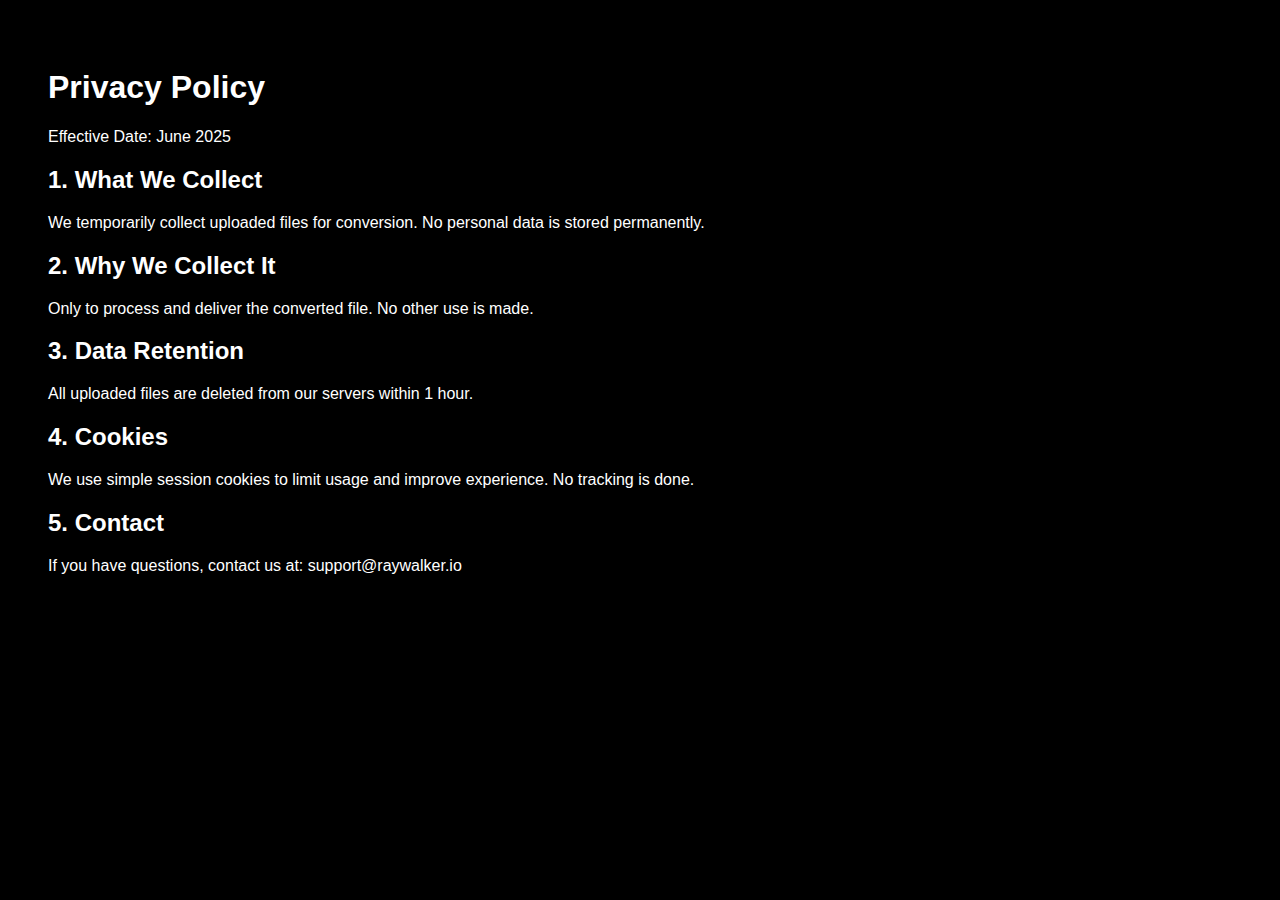
<file: static/privacy.html>
<!DOCTYPE html>
<html lang="en">
<head>
  <meta charset="UTF-8" />
  <title>Privacy Policy</title>
</head>
<body style="background-color: black; color: white; font-family: sans-serif; padding: 40px;">
  <h1>Privacy Policy</h1>
  <p>Effective Date: June 2025</p>
  <h2>1. What We Collect</h2>
  <p>We temporarily collect uploaded files for conversion. No personal data is stored permanently.</p>
  <h2>2. Why We Collect It</h2>
  <p>Only to process and deliver the converted file. No other use is made.</p>
  <h2>3. Data Retention</h2>
  <p>All uploaded files are deleted from our servers within 1 hour.</p>
  <h2>4. Cookies</h2>
  <p>We use simple session cookies to limit usage and improve experience. No tracking is done.</p>
  <h2>5. Contact</h2>
  <p>If you have questions, contact us at: support@raywalker.io</p>
</body>
</html>
</file>
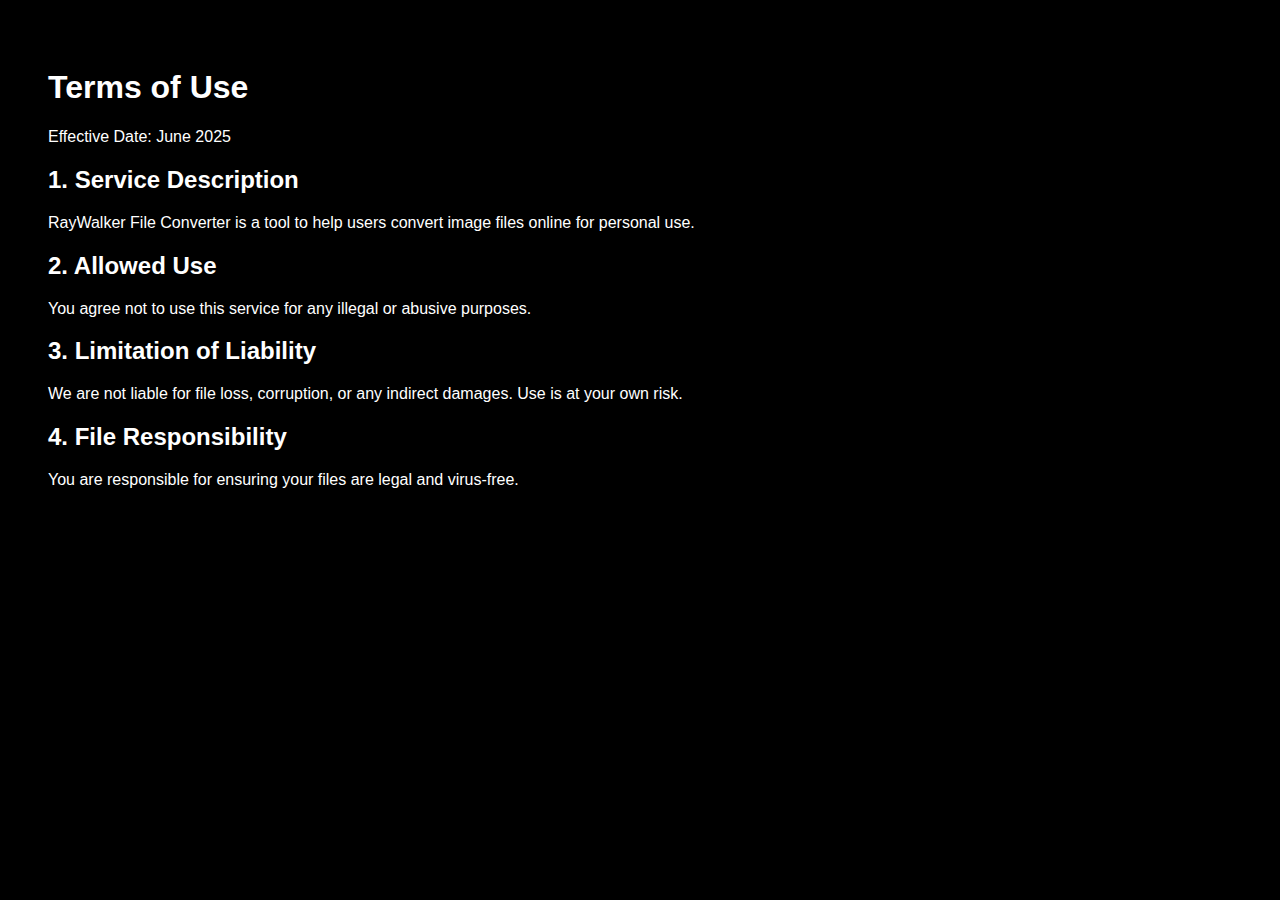
<file: static/terms.html>
<!DOCTYPE html>
<html lang="en">
<head>
  <meta charset="UTF-8" />
  <title>Terms of Use</title>
</head>
<body style="background-color: black; color: white; font-family: sans-serif; padding: 40px;">
  <h1>Terms of Use</h1>
  <p>Effective Date: June 2025</p>
  <h2>1. Service Description</h2>
  <p>RayWalker File Converter is a tool to help users convert image files online for personal use.</p>
  <h2>2. Allowed Use</h2>
  <p>You agree not to use this service for any illegal or abusive purposes.</p>
  <h2>3. Limitation of Liability</h2>
  <p>We are not liable for file loss, corruption, or any indirect damages. Use is at your own risk.</p>
  <h2>4. File Responsibility</h2>
  <p>You are responsible for ensuring your files are legal and virus-free.</p>
</body>
</html>
</file>
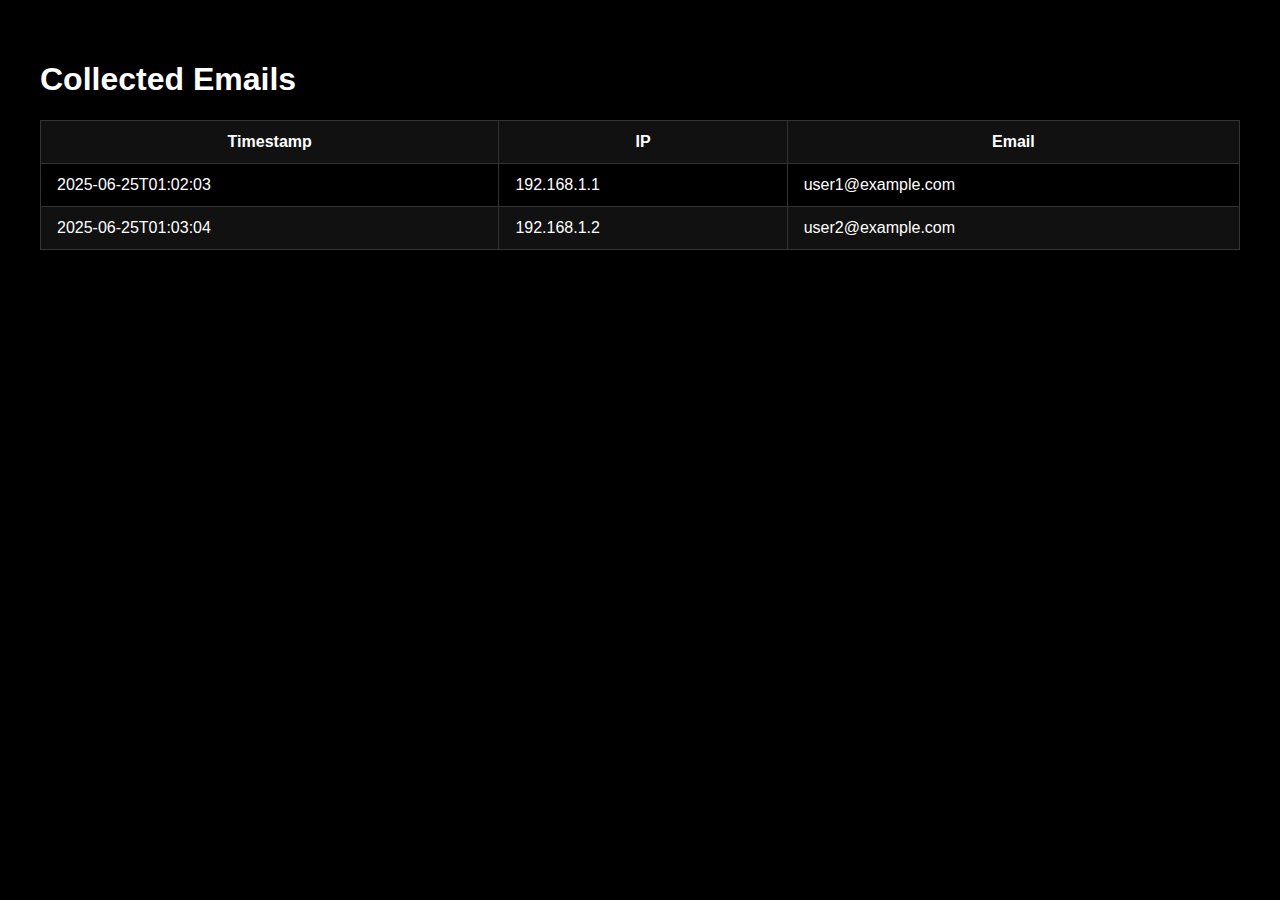
<file: templates/admin_emails.html>
<!DOCTYPE html>
<html lang="en">
<head>
  <meta charset="UTF-8">
  <title>Admin - Collected Emails</title>
  <style>
    body {
      background-color: #000;
      color: #fff;
      font-family: sans-serif;
      padding: 2rem;
    }
    table {
      width: 100%;
      border-collapse: collapse;
      margin-top: 1rem;
    }
    th, td {
      padding: 0.75rem 1rem;
      border: 1px solid #333;
    }
    th {
      background-color: #111;
    }
    tr:nth-child(even) {
      background-color: #111;
    }
  </style>
</head>
<body>
  <h1>Collected Emails</h1>
  <table>
    <thead>
      <tr><th>Timestamp</th><th>IP</th><th>Email</th></tr>
    </thead>
    <tbody>
<tr><td>2025-06-25T01:02:03</td><td>192.168.1.1</td><td>user1@example.com</td></tr>
<tr><td>2025-06-25T01:03:04</td><td>192.168.1.2</td><td>user2@example.com</td></tr>

    </tbody>
  </table>
</body>
</html>
</file>
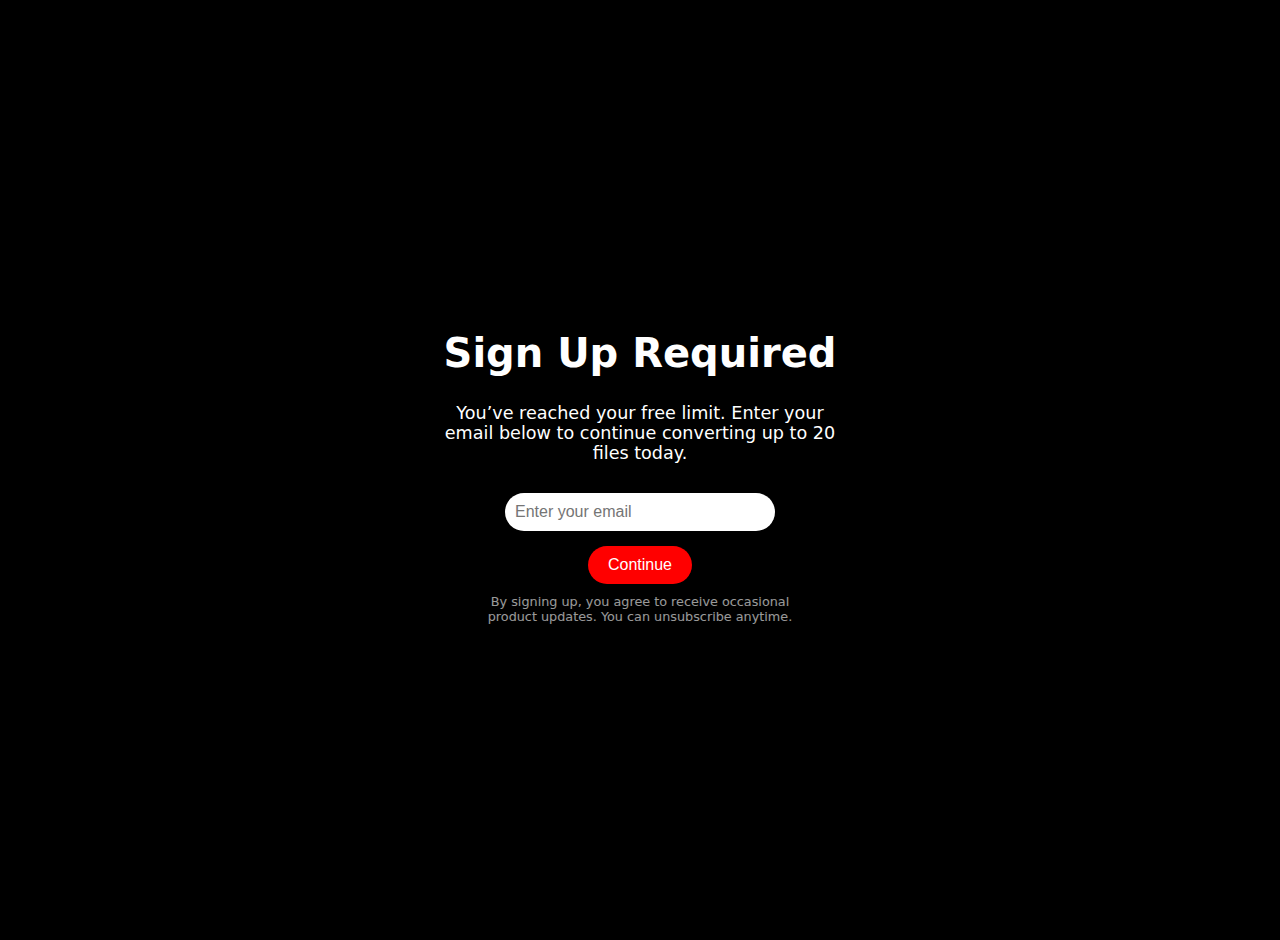
<file: templates/signup.html>
<!DOCTYPE html>
<html lang="en">
<head>
  <meta charset="UTF-8">
  <title>Sign Up</title>
  <style>
    body {
      margin: 0;
      font-family: system-ui, sans-serif;
      background-color: black;
      color: white;
      display: flex;
      flex-direction: column;
      justify-content: center;
      align-items: center;
      min-height: 100vh;
      padding: 20px;
    }
    .hero-title {
      font-size: 2.5rem;
      margin-bottom: 10px;
    }
    .hero-sub {
      font-size: 1.1rem;
      margin-bottom: 30px;
      text-align: center;
      max-width: 400px;
    }
    form {
      display: flex;
      flex-direction: column;
      align-items: center;
    }
    input[type="email"] {
      padding: 10px;
      border-radius: 20px;
      border: none;
      width: 250px;
      margin-bottom: 15px;
      font-size: 1rem;
    }
    button {
      background: red;
      color: white;
      border: none;
      padding: 10px 20px;
      font-size: 1rem;
      border-radius: 20px;
      cursor: pointer;
      transition: background 0.3s ease;
    }
    button:hover {
      background: white;
      color: black;
    }
    .privacy {
      font-size: 0.8rem;
      opacity: 0.6;
      max-width: 320px;
      text-align: center;
      margin-top: 10px;
    }
  </style>
</head>
<body>
  <h1 class="hero-title">Sign Up Required</h1>
  <p class="hero-sub">You’ve reached your free limit. Enter your email below to continue converting up to 20 files today.</p>
  <form method="POST" action="/signup">
    <input type="email" name="email" placeholder="Enter your email" required />
    <button type="submit">Continue</button>
  </form>
  <p class="privacy">
    By signing up, you agree to receive occasional product updates. You can unsubscribe anytime.
  </p>
</body>
</html>
</file>
